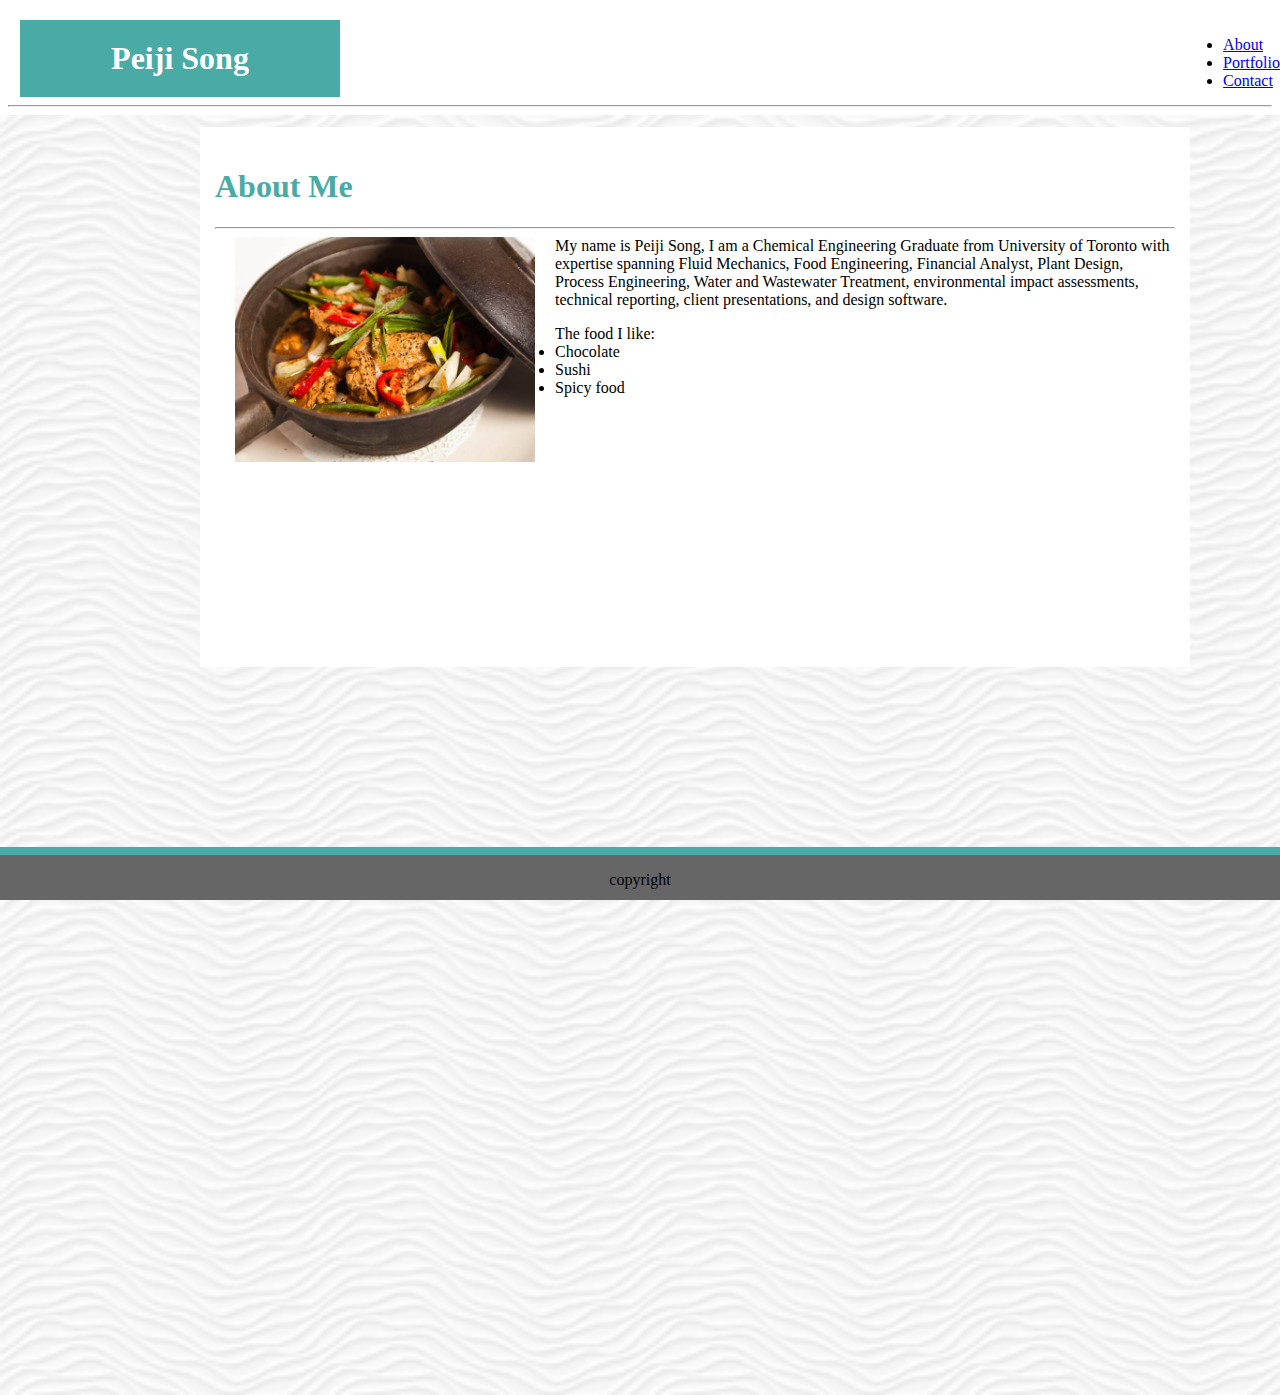
<file: Basic-Portfolio/Index.html>
<!DOCTYPE html>
<html>
    <head>
        <title>Index</title>
        <meta charset="UTF-8">
        <link rel="stylesheet" href="https://stackpath.bootstrapcdn.com/bootstrap/4.2.1/css/bootstrap.min.css" integrity="sha384-GJzZqFGwb1QTTN6wy59ffF1BuGJpLSa9DkKMp0DgiMDm4iYMj70gZWKYbI706tWS" crossorigin="anonymous">
        <link rel="stylesheet" href="assets/css/style.css">
    </head>
    <body>
            <ul class="nav">
                    <li class="nav-item">
                        <a class="nav-link active" href="Index.html">About</a>
                    </li>
                    <li class="nav-item">
                        <a class="nav-link" href="portfolio.html">Portfolio</a>
                    </li>
                    <li class="nav-item">
                        <a class="nav-link" href="contact.html">Contact</a>
                    </li>
                </ul>
        <div>
        <h1 class="myname">Peiji Song</h1>
        <hr class="title-hr">
        </div>
        
        <img class="background" src="assets/image/white-waves.png" alt="">
        <div class="content">        
            <h1 class="aboutme"><span>About Me</span></h1>
            <hr>
            <div class="clearfix">
                <img class="portfolio-img" src="assets/image/food.jpg" alt="food">
                <span>My name is Peiji Song, I am a Chemical Engineering Graduate from University of Toronto with expertise spanning Fluid Mechanics, Food Engineering, Financial Analyst, Plant Design, Process Engineering, Water and Wastewater Treatment, environmental impact assessments, technical reporting, client presentations, and design software.</span>
            </div>
            <ul><span>The food I like:</span>
                <li>Chocolate</li>
                <li>Sushi</li>
                <li>Spicy food</li>
            </ul>
        </div>
        <div class="footer">
            <p>copyright</p>
        </div>
    </body>
</html>
</file>
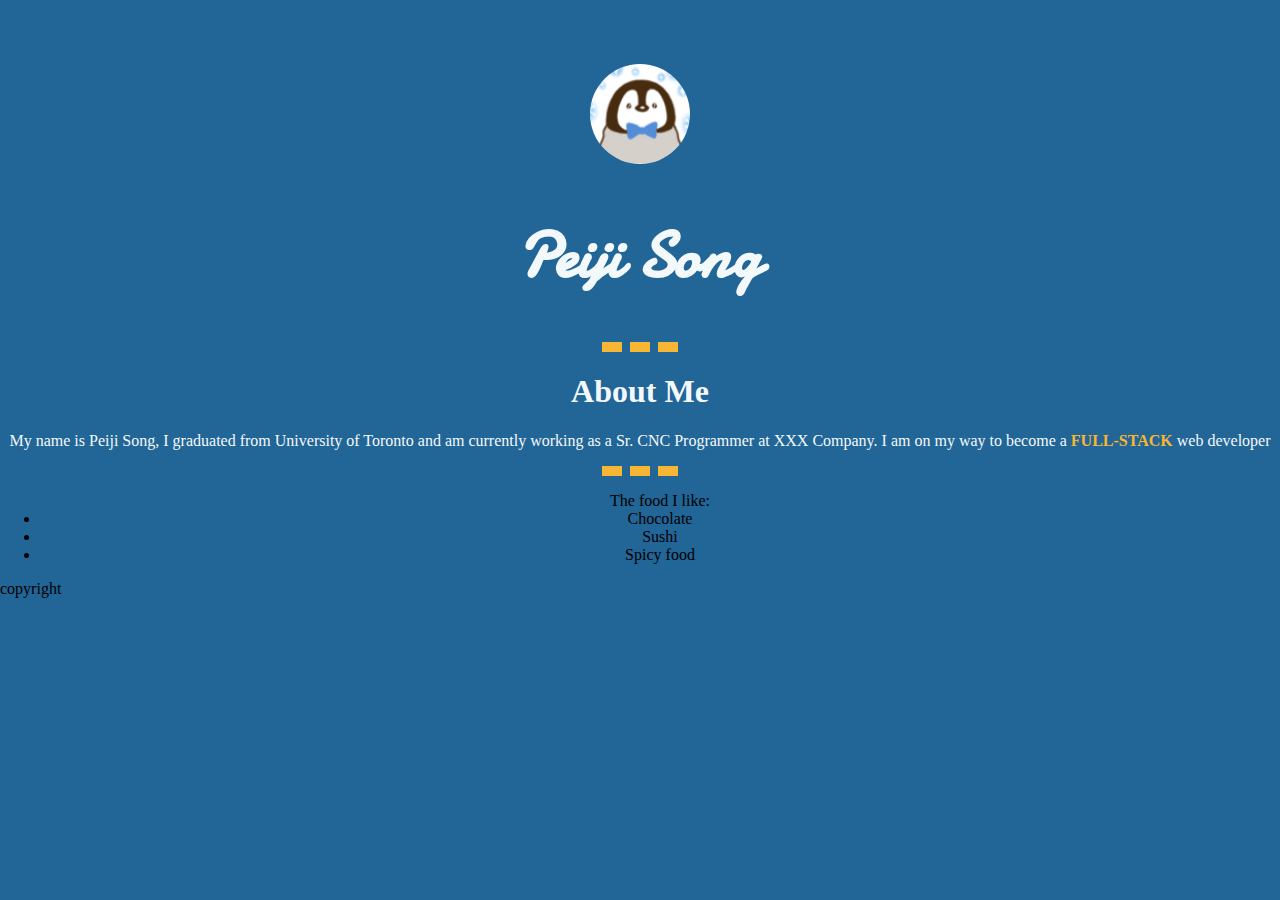
<file: Basic_Portfolio-master/index.html>
<!DOCTYPE html>
<html>
    <head>
        <title>Portfolio</title>
        <meta charset="UTF-8">
        <link href="https://fonts.googleapis.com/css?family=Damion|Schoolbell" rel="stylesheet">
        <link rel="stylesheet" href="https://stackpath.bootstrapcdn.com/bootstrap/4.2.1/css/bootstrap.min.css" integrity="sha384-GJzZqFGwb1QTTN6wy59ffF1BuGJpLSa9DkKMp0DgiMDm4iYMj70gZWKYbI706tWS" crossorigin="anonymous">
        <link rel="stylesheet" href="assets/css/style.css">
    </head>
    <body>
        <div class="topcontainer">
            <img id="idphoto" src="./assets/image/Capture.PNG" alt="" srcset="">
            <h1 id="name">Peiji Song</h1>
        </div>
       
        <div>
        
        <hr id="top-hr">
        </div>
        
        <div class="middleContainer">        
            <h1 id="aboutme">About Me</h1>
            <div class="intro">
                <p>My name is Peiji Song, I graduated from University of Toronto and am currently working as a Sr. CNC Programmer at XXX Company. I am on my way to become a <span id="highlight">full-stack</span> web developer  </p>
            </div>
            <hr>
            <ul><span>The food I like:</span>
                <li>Chocolate</li>
                <li>Sushi</li>
                <li>Spicy food</li>
            </ul>
        </div>
        <div class="footer">
            <p>copyright</p>
        </div>
    </body>
</html>
</file>
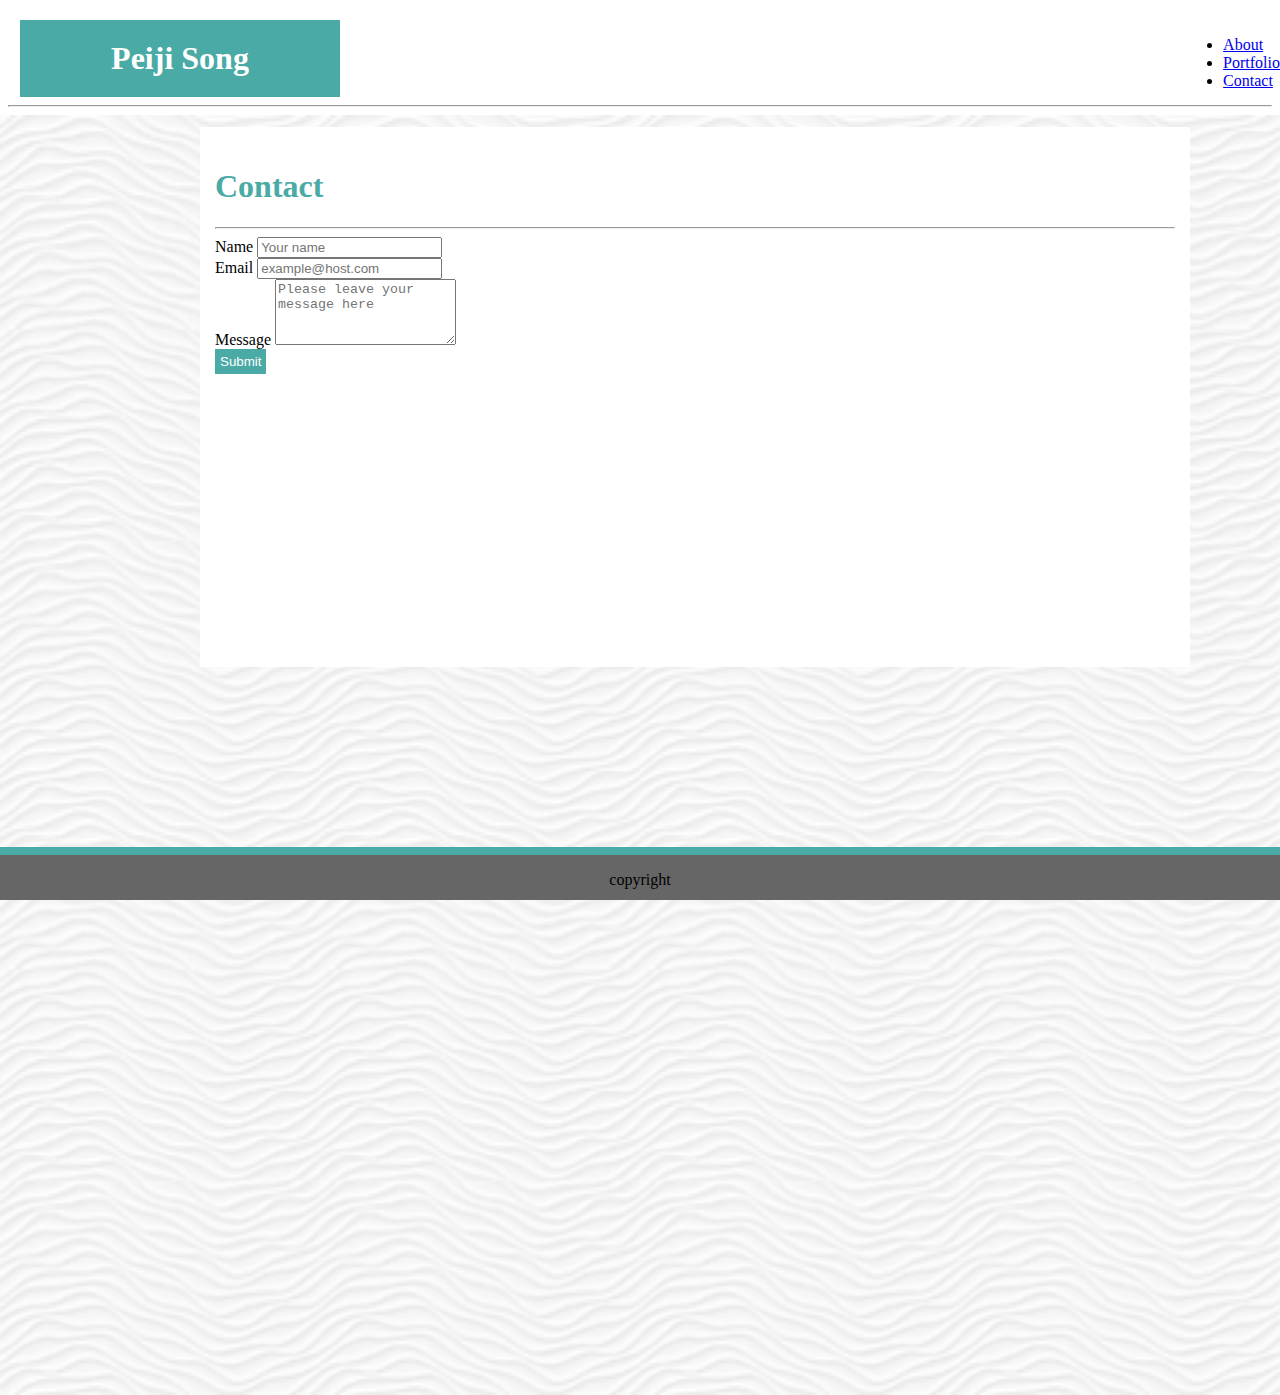
<file: Basic-Portfolio/contact.html>
<!DOCTYPE html>
<html>
    <head>
        <title>Index</title>
        <meta charset="UTF-8">
        <link rel="stylesheet" href="https://stackpath.bootstrapcdn.com/bootstrap/4.2.1/css/bootstrap.min.css" integrity="sha384-GJzZqFGwb1QTTN6wy59ffF1BuGJpLSa9DkKMp0DgiMDm4iYMj70gZWKYbI706tWS" crossorigin="anonymous">
        <link rel="stylesheet" href="assets/css/style.css">
    </head>
    <body>
            <ul class="nav">
                    <li class="nav-item">
                        <a class="nav-link active" href="Index.html">About</a>
                    </li>
                    <li class="nav-item">
                        <a class="nav-link" href="portfolio.html">Portfolio</a>
                    </li>
                    <li class="nav-item">
                        <a class="nav-link" href="contact.html">Contact</a>
                    </li>
                </ul>
        <div>
        <h1 class="myname">Peiji Song</h1>
        <hr class="title-hr">
        </div>
        <img class="background" src="assets/image/white-waves.png" alt="">
        <div class="content">        
            <h1 class="aboutme"><span>Contact</span></h1>
            <hr>   
            <form>
                    <div class="form-group">
                      <label for="formGroupExampleInput">Name</label>
                      <input type="text" class="form-control" id="formGroupExampleInput" placeholder="Your name">
                    </div>
                    <div class="form-group">
                      <label for="formGroupExampleInput2">Email</label>
                      <input type="text" class="form-control" id="formGroupExampleInput2" placeholder="example@host.com">
                    </div>
                    <div class="form-group">
                            <label for="exampleFormControlTextarea1">Message</label>
                            <textarea class="form-control" id="exampleFormControlTextarea1" rows="4" placeholder="Please leave your message here"></textarea>
                    </div>
            </form>
            
            <button id="submit">Submit</button>
        </div>
        <div class="footer">
            <p>copyright</p>
        </div>
    </body>
</html>
</file>
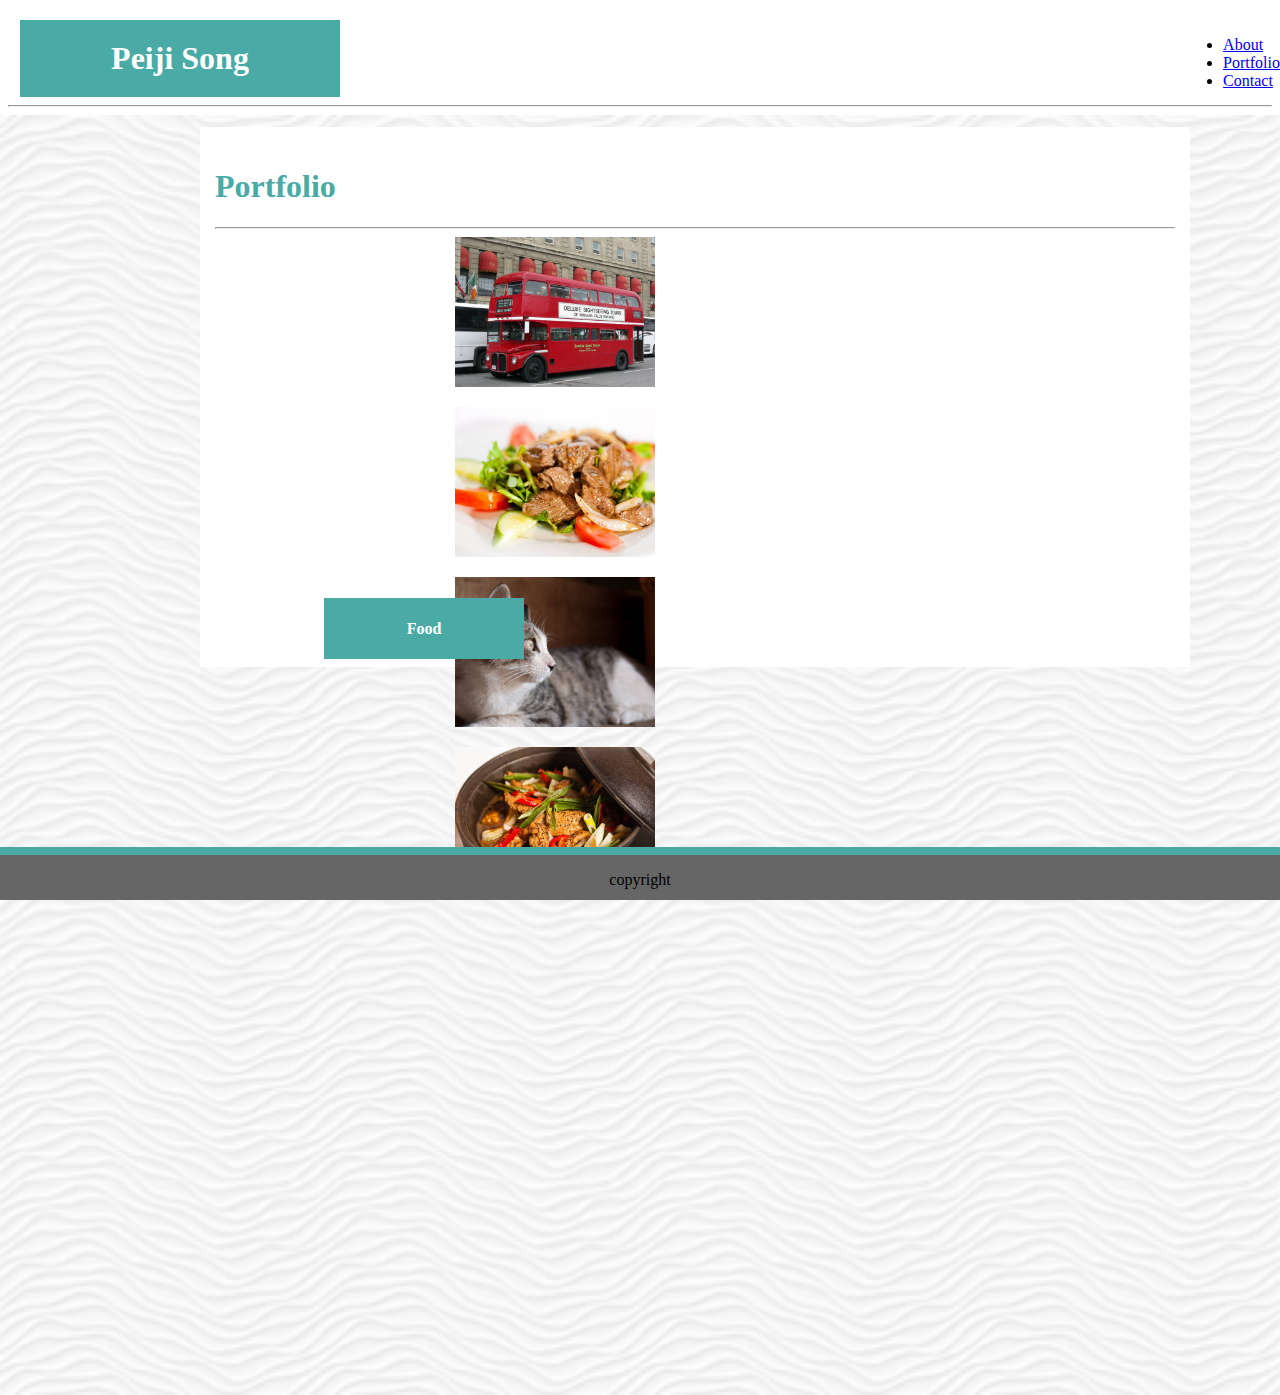
<file: Basic-Portfolio/portfolio.html>
<!DOCTYPE html>
<html>
    <head>
        <title>Portfolio</title>
        <meta charset="UTF-8">
        <link rel="stylesheet" href="https://stackpath.bootstrapcdn.com/bootstrap/4.2.1/css/bootstrap.min.css" integrity="sha384-GJzZqFGwb1QTTN6wy59ffF1BuGJpLSa9DkKMp0DgiMDm4iYMj70gZWKYbI706tWS" crossorigin="anonymous">
        <link rel="stylesheet" href="assets/css/style.css">
    </head>
    <body>
            <ul class="nav">
                    <li class="nav-item">
                        <a class="nav-link active" href="Index.html">About</a>
                    </li>
                    <li class="nav-item">
                        <a class="nav-link" href="portfolio.html">Portfolio</a>
                    </li>
                    <li class="nav-item">
                        <a class="nav-link" href="contact.html">Contact</a>
                    </li>
                </ul>
        <div>
        <h1 class="myname">Peiji Song</h1>
        <hr class="title-hr">
        </div>
        
        <img class="background" src="assets/image/white-waves.png" alt="">
        <div class="content">        
            <h1 class="aboutme"><span>Portfolio</span></h1>
            <hr>
            <div class="container">
                <div class="row">
                  <div class="col"><img src="assets/image/bus.jpg" alt="">
                    <div class="discription">
                        <h4>TTC</h4>
                    </div>                
                  </div>                  
                  <div class="col"><img src="assets/image/beef.jpg" alt="">
                    <div class="discription">
                            <h4>Beef</h4>
                        </div>      
                </div>
                </div>
                <div class="row">
                  <div class="col"><img src="assets/image/cat.jpg" alt="">
                    <div class="discription">
                            <h4>Cat</h4>
                        </div>      
                </div>
                  <div class="col"><img src="assets/image/food.jpg" alt="">
                    <div class="discription">
                            <h4>Food</h4>
                        </div>      
                </div>
                </div>
              </div>

        <div class="footer">
            <p>copyright</p>
        </div>
    </body>
</html>
</file>
<file: Basic-Portfolio/assets/css/style.css>
body{
   margin: 0; 
}

h1{
    font-family: 'Georgia', Times, Times New Roman, serif;
}

.background{
    z-index: -1;
    position: absolute;
    margin: 0;
    overflow: none;
    width: 100%;
}

h1.myname{
    background-color: #4aaaa5;
    color: white;
    text-align: center;
    width: 25%;
    padding-top: 20px;
    padding-bottom: 20px;
    margin-top: 20px;
    margin-left: 20px;
    margin-bottom: 0;
}

h1.aboutme{
    color: #4aaaa5;

}
.portfolio-img{
    width: 300px;
    float: left;
    margin-right: 20px;
    margin-left: 20px;
}

.clearfix::after{
    content: "";
    clear: both;
}

.footer{
    width: 100%;
    height: 5%;
    z-index: 1;
    background-color: #666666;
    padding-top: 25;
    padding-bottom: 25;
    margin-bottom: 0;
    text-align: center;
    position: fixed;
    bottom: 0;
    left: 0;
    border-top: #4aaaa5 solid 8px;
}

.content{
    width: 960px;
    height: 500px;
    background-color: white;
    margin-top: 20px;
    margin-left: 200px;
    position: relative;
    padding: 20px 15px;
}

.nav{
    right: 0;
    position: absolute;
}

.title-hr{
    margin: .5rem;
}

#submit{
    background-color: #4aaaa5;
    color: white;
    border: none;
    padding: 5px;
}

#submit:hover{
    background-color:#3a6eaa;
}

.col img{
    width: 200px;
    position: relative;
    margin-bottom: 1rem;
    margin-left: 25%;
}

.discription{
    position:absolute;
    width: 200px;
    bottom: 0;
    left: auto;
    margin-left: 109px;
    margin-bottom: .5rem;
    color: white;
    background-color: #4aaaa5;
    padding: 0px;
    text-align: center;
}
</file>
<file: Basic_Portfolio-master/assets/css/style.css>
body{
    margin: 0; 
    background-color: #226597;
 }
 
#idphoto{
    width: 100px;
    height: 100px;
    border-radius: 100%;
}

.topcontainer{
    margin-top: 5%;
    text-align: center;
    position: relative;
}

.middleContainer{
    text-align: center;
}


.intro{
    position: relative;
    left: 0%; 
    color: #f3f9fb;
   
}





hr{
    border: dashed #f7b633 10px;
    border-bottom: none;
    margin: 0 47%;
}

.intro{   
    text-align: center;
}

#name{
    color: #f3f9fb;
    font-size: 4rem;
    font-family: 'Damion', cursive;
}



#aboutme{
    color: #f3f9fb;
    font-family: 'Schoolbell', cursive;
    font-weight: bold;
}

#highlight{
    color: #f7b633;
    text-transform: uppercase;
    font-weight: bold;
}
</file>
